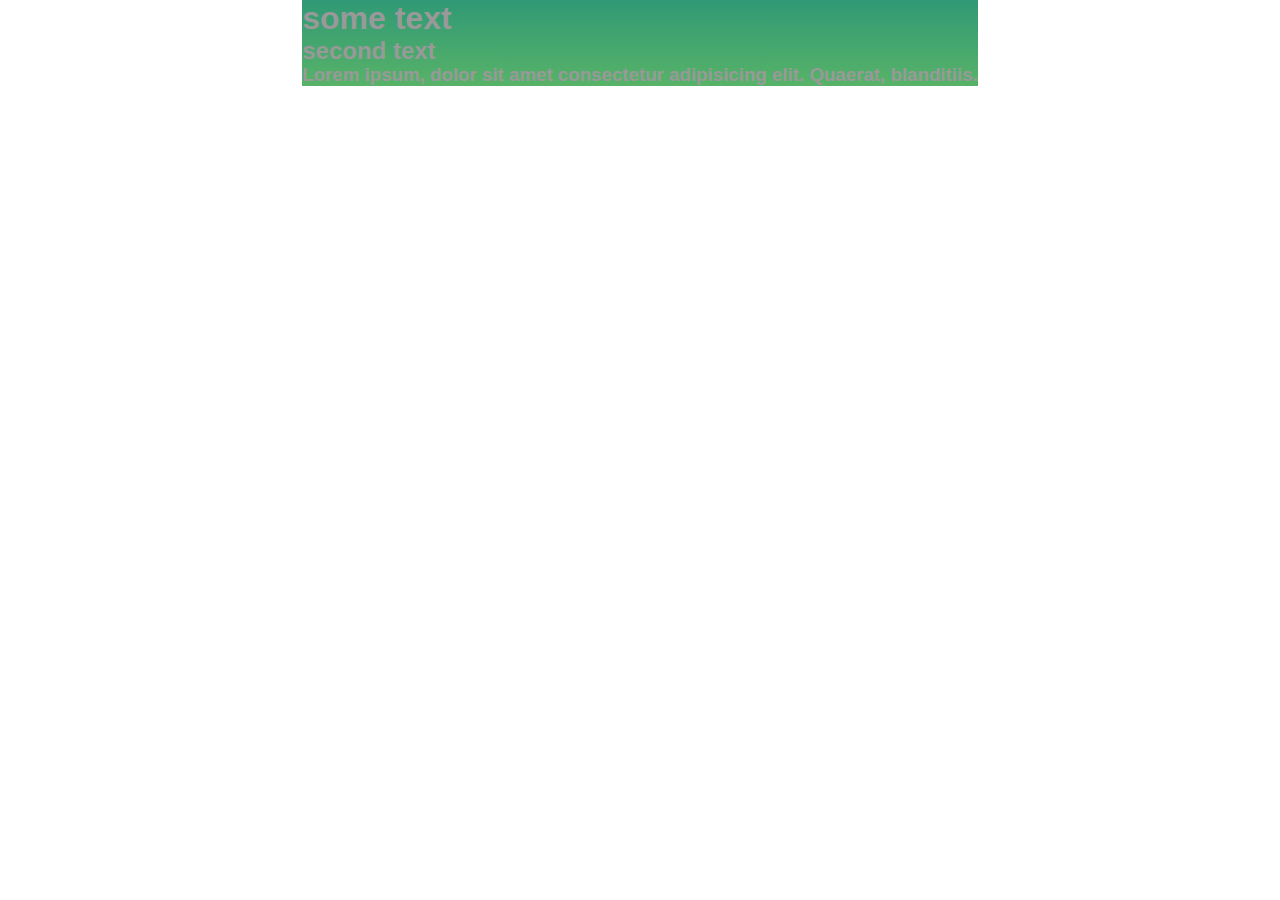
<file: src/index.html>
<!DOCTYPE html>
<html lang="en">
<head>
    <meta charset="UTF-8">
    <meta http-equiv="X-UA-Compatible" content="IE=edge">
    <meta name="viewport" content="width=device-width, initial-scale=1.0">
    <title>Bank_green</title>
    <link rel="stylesheet" href="../css/main.css">
</head>
<body>
  <div class="page">
    <h1>some text</h1>
    <h2>second text</h2>
    <h3>Lorem ipsum, dolor sit amet consectetur adipisicing elit. Quaerat, blanditiis.</h3>
  </div>

 
    <script src="https://cdn.jsdelivr.net/npm/bootstrap@5.0.2/dist/js/bootstrap.bundle.min.js" integrity="sha384-MrcW6ZMFYlzcLA8Nl+NtUVF0sA7MsXsP1U     yJoMp4YLEuNSfAP+JcXn/tWtIaxVXM" crossorigin="anonymous"></script>
</body>
</html>
</file>
<file: css/main.css>
@import url(https://fonts.googleapis.com/css?family=Poppins:100,100italic,200,200italic,300,300italic,regular,italic,500,500italic,600,600italic,700,700italic,800,800italic,900,900italic);
html {
  box-sizing: border-box;
  line-height: 1.5;
}
html *,
html *::before,
html *::after {
  box-sizing: inherit;
}

body {
  display: grid;
  grid-template-rows: 1fr;
  font-family: Arial, Helvetica, sans-serif;
  font-size: 16px;
  font-weight: normal;
  line-height: 120%;
  color: rgb(153, 153, 153);
  padding-inline-start: 2vh;
  padding-inline-end: 2vh;
}

.visually-hidden {
  position: absolute;
  width: 1px;
  height: 1px;
  margin: -1px;
  border: 0;
  padding: 0;
  white-space: nowrap;
  -webkit-clip-path: inset(100%);
          clip-path: inset(100%);
  clip: rect(0 0 0 0);
  overflow: hidden;
}

input,
button,
select,
textarea {
  font: inherit;
}

p {
  margin: initial;
}

/*! normalize.css v8.0.1 | MIT License | github.com/necolas/normalize.css */
/* Document
   ========================================================================== */
/**
 * 1. Correct the line height in all browsers.
 * 2. Prevent adjustments of font size after orientation changes in iOS.
 */
html {
  line-height: 1.15; /* 1 */
  -webkit-text-size-adjust: 100%; /* 2 */
}

/* Sections
   ========================================================================== */
body {
  margin: 0 auto;
  line-height: 1.15; /* 1 */
  -webkit-text-size-adjust: 100%; /* 2 */
}

/**
 * Render the `main` element consistently in IE.
 */
main {
  display: block;
}

/**
 * Correct the font size and margin on `h1` elements within `section` and
 * `article` contexts in Chrome, Firefox, and Safari.
 */
h1 {
  margin: 0.67em 0;
}

h1, h2, h3, h4, h5, h6 {
  margin: 0;
}

/* Grouping content
   ========================================================================== */
/**
 * 1. Add the correct box sizing in Firefox.
 * 2. Show the overflow in Edge and IE.
 */
hr {
  box-sizing: content-box; /* 1 */
  height: 0; /* 1 */
  overflow: visible; /* 2 */
}

/**
 * 1. Correct the inheritance and scaling of font size in all browsers.
 * 2. Correct the odd `em` font sizing in all browsers.
 */
pre {
  font-family: monospace, monospace; /* 1 */
  font-size: 1em; /* 2 */
}

/* Text-level semantics
   ========================================================================== */
/**
 * Remove the gray background on active links in IE 10.
 */
a {
  background-color: transparent;
  cursor: pointer;
}

/**
 * 1. Remove the bottom border in Chrome 57-
 * 2. Add the correct text decoration in Chrome, Edge, IE, Opera, and Safari.
 */
abbr[title] {
  border-bottom: none; /* 1 */
  text-decoration: underline; /* 2 */
  -webkit-text-decoration: underline dotted;
          text-decoration: underline dotted; /* 2 */
}

/**
 * Add the correct font weight in Chrome, Edge, and Safari.
 */
b,
strong {
  font-weight: bolder;
}

/**
 * 1. Correct the inheritance and scaling of font size in all browsers.
 * 2. Correct the odd `em` font sizing in all browsers.
 */
code,
kbd,
samp {
  font-family: monospace, monospace; /* 1 */
  font-size: 1em; /* 2 */
}

/**
 * Add the correct font size in all browsers.
 */
small {
  font-size: 80%;
}

/**
 * Prevent `sub` and `sup` elements from affecting the line height in
 * all browsers.
 */
sub,
sup {
  font-size: 75%;
  line-height: 0;
  position: relative;
  vertical-align: baseline;
}

sub {
  bottom: -0.25em;
}

sup {
  top: -0.5em;
}

/* Embedded content
   ========================================================================== */
/**
 * Remove the border on images inside links in IE 10.
 */
img {
  border-style: none;
  max-width: 100%;
}

/* Forms
   ========================================================================== */
/**
 * 1. Change the font styles in all browsers.
 * 2. Remove the margin in Firefox and Safari.
 */
button,
input,
optgroup,
textarea {
  font-family: inherit; /* 1 */
  font-size: 100%; /* 1 */
  line-height: 1.15; /* 1 */
  margin: 0; /* 2 */
}

/**
 * Show the overflow in IE.
 * 1. Show the overflow in Edge.
 */
button,
input { /* 1 */
  overflow: visible;
}

/**
 * Remove the inheritance of text transform in Edge, Firefox, and IE.
 * 1. Remove the inheritance of text transform in Firefox.
 */
button,
select { /* 1 */
  text-transform: none;
}

/**
 * Correct the inability to style clickable types in iOS and Safari.
 */
button,
[type=button],
[type=reset],
[type=submit] {
  -webkit-appearance: button;
}

/**
 * Remove the inner border and padding in Firefox.
 */
button::-moz-focus-inner,
[type=button]::-moz-focus-inner,
[type=reset]::-moz-focus-inner,
[type=submit]::-moz-focus-inner {
  border-style: none;
  padding: 0;
}

/**
 * Restore the focus styles unset by the previous rule.
 */
button:-moz-focusring,
[type=button]:-moz-focusring,
[type=reset]:-moz-focusring,
[type=submit]:-moz-focusring {
  outline: 1px dotted ButtonText;
}

/**
 * Correct the padding in Firefox.
 */
fieldset {
  padding: 0.35em 0.75em 0.625em;
}

/**
 * 1. Correct the text wrapping in Edge and IE.
 * 2. Correct the color inheritance from `fieldset` elements in IE.
 * 3. Remove the padding so developers are not caught out when they zero out
 *    `fieldset` elements in all browsers.
 */
legend {
  box-sizing: border-box; /* 1 */
  color: inherit; /* 2 */
  display: table; /* 1 */
  max-width: 100%; /* 1 */
  padding: 0; /* 3 */
  white-space: normal; /* 1 */
}

/**
 * Add the correct vertical alignment in Chrome, Firefox, and Opera.
 */
progress {
  vertical-align: baseline;
}

/**
 * Remove the default vertical scrollbar in IE 10+.
 */
textarea {
  overflow: auto;
}

/**
 * 1. Add the correct box sizing in IE 10.
 * 2. Remove the padding in IE 10.
 */
[type=checkbox],
[type=radio] {
  box-sizing: border-box; /* 1 */
  padding: 0; /* 2 */
}

/**
 * Correct the cursor style of increment and decrement buttons in Chrome.
 */
[type=number]::-webkit-inner-spin-button,
[type=number]::-webkit-outer-spin-button {
  height: auto;
}

/**
 * 1. Correct the odd appearance in Chrome and Safari.
 * 2. Correct the outline style in Safari.
 */
[type=search] {
  -webkit-appearance: textfield; /* 1 */
  outline-offset: -2px; /* 2 */
}

/**
 * Remove the inner padding in Chrome and Safari on macOS.
 */
[type=search]::-webkit-search-decoration {
  -webkit-appearance: none;
}

/**
 * 1. Correct the inability to style clickable types in iOS and Safari.
 * 2. Change font properties to `inherit` in Safari.
 */
::-webkit-file-upload-button {
  -webkit-appearance: button; /* 1 */
  font: inherit; /* 2 */
}

/* Interactive
   ========================================================================== */
/*
 * Add the correct display in Edge, IE 10+, and Firefox.
 */
details {
  display: block;
}

/*
 * Add the correct display in all browsers.
 */
summary {
  display: list-item;
}

/* Misc
   ========================================================================== */
/**
 * Add the correct display in IE 10+.
 */
template {
  display: none;
}

/**
 * Add the correct display in IE 10.
 */
[hidden] {
  display: none;
}

.main__text {
  font-family: Poppins;
  font-size: clamp(12px, 2vw, 18px);
  font-weight: 400;
  line-height: 120%;
}

.green {
  background-color: rgb(48, 153, 117);
}

.bile {
  color: rgb(255, 255, 255);
}

.page {
  max-width: 100%;
  height: 100%;
  margin-inline: auto;
  display: grid;
  grid-template-columns: 1fr;
  background: linear-gradient(rgb(48, 153, 117), rgb(88, 179, 104));
}

.container {
  max-width: 1529px;
  margin-inline: 2vw;
  padding-inline: 10px;
}

.header_page_nav {
  display: flex;
  flex-wrap: wrap;
  justify-content: center;
  margin-block-end: clamp(1em, 3vw, 95px);
}

.page__logo {
  display: flex;
  justify-content: center;
  align-items: center;
}

.page__logo_text {
  color: #ffffff;
  font-family: Poppins;
  font-size: 28px;
  font-weight: 700;
  line-height: 42px;
  text-transform: uppercase;
}

.page__logo_text-link {
  text-decoration: none;
}

.header__nav_links {
  color: #ffffff;
  font-family: Poppins;
  font-size: clamp(12px, 2vw, 18px);
  font-weight: 400;
  line-height: 27px;
  text-transform: capitalize;
}
.header__nav_links ul {
  list-style-type: none;
  display: flex;
  justify-content: center;
  align-items: center;
  -moz-column-gap: 1em;
       column-gap: 1em;
}
.header__nav_links a {
  color: #ffffff;
  text-decoration: none;
}
.header__nav_links a:hover {
  text-decoration: underline;
}

.nav_link {
  color: #ffffff;
  font-family: Poppins;
  font-size: clamp(12px, 2vw, 18px);
  font-weight: 600;
  line-height: 27px;
  text-decoration: none;
}

.header__btns {
  display: flex;
  justify-content: center;
  align-items: center;
  gap: 2em;
  margin-inline-start: 1em;
}
.header__btns > a {
  white-space: nowrap;
  color: #ffffff;
  text-decoration: none;
}
.header__btns a:hover {
  text-decoration: underline;
}

.main_btn {
  border-radius: 5px;
  background: #dad873;
  background-blend-mode: normal;
  border: none;
  padding: 10px;
}
.main_btn a {
  color: #309975;
  text-decoration: none;
}

.header__page_hero {
  display: flex;
  flex-direction: column;
  justify-content: end;
  margin-block-end: clamp(2em, 3vw, 95px);
}

.page_tittle {
  display: block;
  max-width: 50%;
  color: #ffffff;
  font-family: Poppins;
  font-size: clamp(24px, 6vw, 80px);
  font-weight: 700;
  line-height: 120%;
  text-transform: capitalize;
  border-bottom: 2px solid #ffffff;
  padding-block-end: 2vw;
  margin-block-end: 3vw;
}

.proposition {
  max-width: 350px;
  display: flex;
  gap: 1em;
}

.num {
  color: #ffffff;
  font-family: Poppins;
  font-size: clamp(18px, 2vw, 48px);
  font-weight: 700;
  line-height: 100%;
  text-transform: capitalize;
  margin-block-end: 0.5em;
}

.proposition_block {
  margin-block-end: 1em;
}

.right__box {
  align-self: flex-end;
  margin: 0;
  padding: 0;
}
.right__box img {
  transform: translateY(35px);
}

.card {
  padding-block-start: clamp(2em, 3vw, 95px);
  background: rgb(255, 255, 255);
}
.card .main__text {
  text-align: center;
  margin-block-end: clamp(2em, 3vw, 200px);
}

.card__tittle {
  color: #309975;
  font-family: Poppins;
  font-size: clamp(18px, 4vw, 48px);
  font-weight: 700;
  line-height: 120%;
  text-align: center;
}

.card__petal-block {
  display: flex;
  flex-direction: column;
  row-gap: 20px;
}

.card__petal-1, .card__petal-2 {
  border-radius: 20px;
  background: rgba(239, 238, 180, 0.2);
  background-blend-mode: normal;
  box-shadow: 0px 5px 10px rgba(0, 0, 0, 0.15);
  padding: 2vw 4vw;
}

.card_btn {
  border-radius: 10px;
  background: #dad873;
  background-blend-mode: normal;
  padding: 1vw 3vw;
  border: none;
  color: #575757;
  font-family: Poppins;
  font-size: clamp(12px, 2vw, 18px);
  font-weight: 500;
  line-height: 27px;
  margin-block-end: 20px;
}

.card__tittle_box {
  color: #dad873;
  font-family: Poppins;
  font-size: clamp(16px, 2vw, 36px);
  font-weight: 500;
}

.card__tittle_box-left {
  color: #f8bf88;
  font-family: Poppins;
  font-size: clamp(16px, 2vw, 36px);
  font-weight: 500;
}

.card_list > li {
  list-style-type: disc;
  margin-block-end: 10px;
  color: #575757;
  font-family: Poppins;
  font-size: clamp(14px, 2vw, 18px);
  font-weight: 400;
  line-height: 27px;
}

.petal1-bottom {
  border-radius: 5px;
  background: #f8bf88;
  background-blend-mode: normal;
  box-shadow: 0px 4px 4px rgba(0, 0, 0, 0.15);
}

.card__visacard_petal1 {
  display: flex;
  flex-direction: column;
  justify-content: space-evenly;
  align-items: center;
  max-width: 342px;
  height: 205px;
  border-radius: 15px;
  background: linear-gradient(180deg, #dad873 0%, #ffca63 100%);
  background-blend-mode: normal;
}

.visacard-tittle {
  color: #20656f;
  font-family: Poppins;
  font-size: 24px;
  font-style: italic;
  font-weight: 700;
  line-height: 36.05px;
  text-align: center;
  text-transform: uppercase;
}

.card__visacard-text {
  color: #20656f;
  font-family: Poppins;
  font-size: 18px;
  font-weight: 400;
  line-height: 27.03px;
  text-align: center;
}

.card__visacard-cash {
  color: #20656f;
  font-family: Poppins;
  font-size: 24px;
  font-style: italic;
  font-weight: 700;
  line-height: 36.05px;
  text-align: center;
  text-transform: uppercase;
}

.card__visacard_petal2 {
  display: flex;
  flex-direction: column;
  justify-content: space-evenly;
  align-items: center;
  max-width: 342px;
  height: 205px;
  border-radius: 15px;
  background: linear-gradient(180deg, #ffcdc2 0%, #f88888 100%);
  background-blend-mode: normal;
}

.exchange {
  text-align: center;
  padding-block: clamp(2em, 2vw, 133px);
}

.exchange__tittle {
  text-align: center;
  color: #ffffff;
  font-family: Poppins;
  font-size: clamp(1.5rem, 3vw, 48px);
  font-weight: 500;
  line-height: 110%;
  padding-block-end: 1rem;
}

.main__text {
  text-align: center;
  color: #ffffff;
  font-family: Poppins;
  font-size: clamp(14px, 2vw, 18px);
  font-weight: 400;
  line-height: 110%;
  padding-block-end: 1rem;
}

.state {
  color: #ffffff;
  font-family: Poppins;
  font-size: clamp(16px, 3vw, 24px);
  font-weight: 400;
  padding-block-end: 1rem;
}

.num {
  display: flex;
  align-items: center;
  justify-content: center;
  color: #ffffff;
  font-family: Poppins;
  font-size: clamp(1.5rem, 1vw, 36px);
  font-weight: 500;
}
.num::after {
  content: "";
  max-width: 0;
  max-height: 0;
  border-left: 5px solid transparent;
  border-right: 5px solid transparent;
  border-top: 10px solid #ffca63;
  margin-inline-start: 0.2em;
}

.sell__num, .sell__curr {
  color: #ffffff;
  font-family: Poppins;
  font-size: clamp(1rem, 1vw, 36px);
  font-weight: 500;
}

.exchange__sell-top, .exchange__sell-bottom {
  display: flex;
  justify-content: space-around;
  align-items: center;
  padding: 1em 2.5em;
  outline: 2px solid #ffffff;
  margin-block-end: 1em;
}

.sell__btn {
  background: rgb(255, 202, 99);
  color: #20656f;
  font-family: Poppins;
  font-size: clamp(1rem, 2vw, 18px);
  font-weight: 500;
  padding: 1em;
  border-color: rgb(255, 202, 99);
  border-radius: 5px;
}

.global {
  text-align: center;
  padding-block: clamp(2em, 2vw, 133px);
  background-color: rgb(255, 255, 255);
}

.global__tittle {
  color: #575757;
  font-family: Poppins;
  font-size: clamp(1.2rem, 2vw, 48px);
  font-weight: 600;
  margin-block-end: 1rem;
}

.global__subtittle {
  color: #575757;
  font-family: Poppins;
  font-size: clamp(1rem, 2vw, 24px);
  font-weight: 400;
  line-height: 100%;
  text-align: center;
  margin-block-end: 1rem;
}

.global__main_card {
  padding: 4em 3em;
  border-radius: 5px;
  box-shadow: rgba(0, 0, 0, 0.2) 0px 5px 15px;
  margin-block-end: 2em;
}

.global__main_card-tittle {
  color: #575757;
  font-family: Poppins;
  font-size: clamp(1rem, 2vw, 24px);
  font-weight: 600;
  line-height: 110%;
}

.global__main_card-text {
  color: #575757;
  font-family: Poppins;
  font-size: 14px;
  font-weight: 400;
  line-height: 110%;
}

.green {
  background: #309975;
}
.green .global__main_card-tittle, .green .global__main_card-text {
  color: rgb(255, 255, 255);
}

.footer__page {
  color: rgb(255, 255, 255);
  padding-block-start: 3vw;
}
.footer__page * {
  margin-block-end: 1rem;
}

.footer__main {
  max-width: 400px;
}

.footer__main {
  display: flex;
  flex-direction: column;
  justify-content: space-around;
}

#put {
  padding: 0.5em 1em;
  border-radius: 5px;
  border: none;
}

.footer__btn_box {
  display: flex;
}

.footer__sub {
  background: rgb(218, 216, 115);
  border: none;
  margin-inline-start: 1em;
  padding-inline: 2em;
  border-radius: 5px;
}

.footer__text {
  color: #ffffff;
  font-family: Poppins;
  font-size: clamp(10px, 2vw, 14px);
  font-weight: 400;
  line-height: 18.55px;
}

.footer__bottom {
  text-align: center;
}

@media screen and (min-width: 760px) {
  .header_page_nav {
    justify-content: space-between;
  }
  .header__page_hero {
    flex-direction: row;
    justify-content: space-between;
  }
  .header__page_hero .left__box {
    max-width: 704px;
  }
  .header__page_hero .page_tittle {
    min-width: 100%;
  }
  .column {
    display: flex;
    justify-content: space-around;
  }
}
@media screen and (min-width: 488px) {
  .card__petal-block {
    flex-direction: row;
    gap: 5vw;
    margin-block-end: 8em;
  }
  .exchange__main {
    display: grid;
    grid-template-columns: 1fr 1fr;
    align-items: center;
  }
  .exchange__currency {
    display: flex;
    justify-content: space-evenly;
  }
  .exchange__currency .exchange__currency_top > p, .exchange__currency .exchange__currency_bottom > p {
    margin-block-end: 1em;
  }
  .global__main {
    display: flex;
    align-items: center;
    -moz-column-gap: 2vw;
         column-gap: 2vw;
  }
  .footer__nav {
    display: flex;
    justify-content: space-around;
    -moz-column-gap: 3vw;
         column-gap: 3vw;
  }
  .footer__bottom {
    display: flex;
    justify-content: center;
    -moz-column-gap: 2vw;
         column-gap: 2vw;
  }
}
@media screen and (min-width: 960px) {
  .card__petal-block {
    gap: 10vw;
  }
}/*# sourceMappingURL=main.css.map */
</file>
